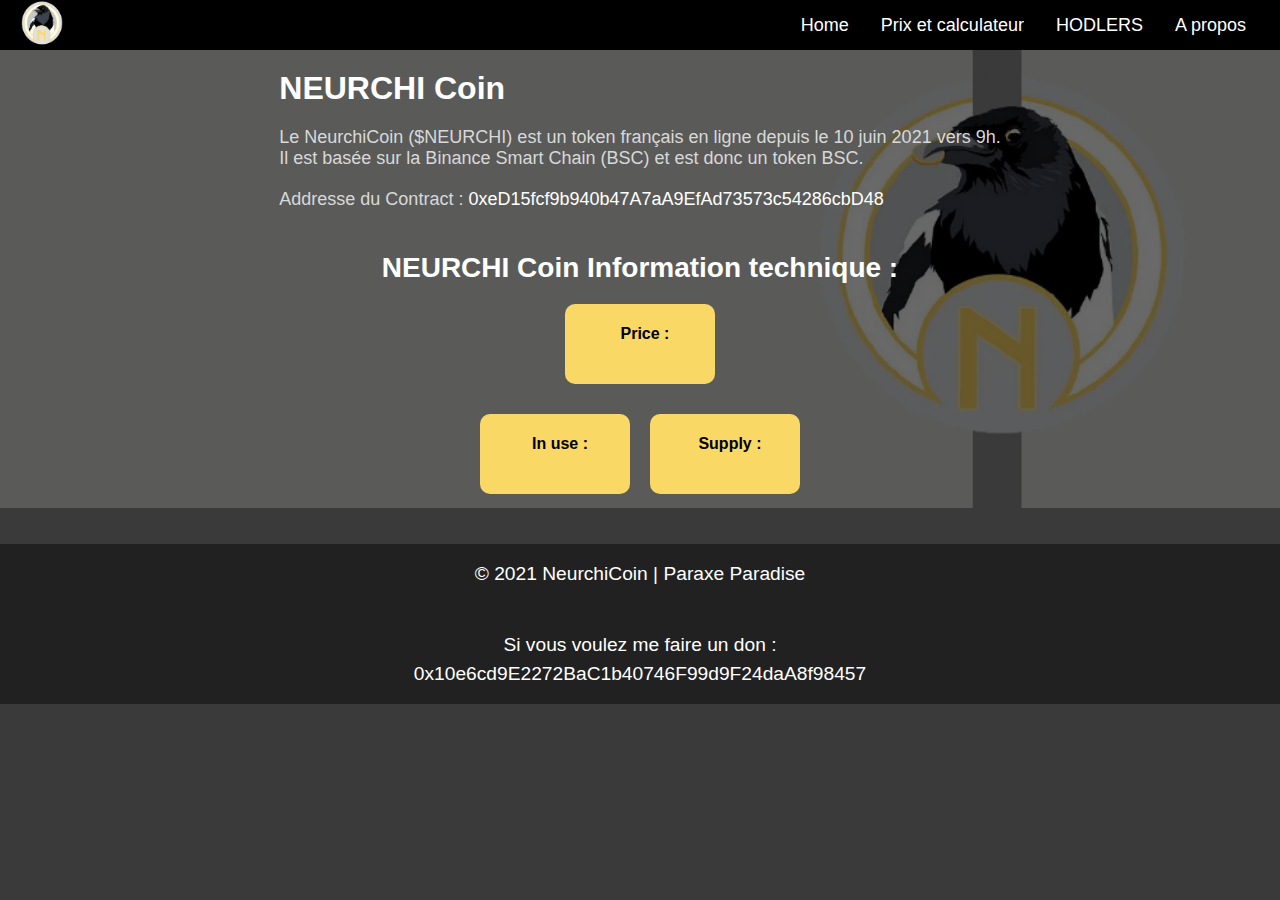
<file: index.html>
<!DOCTYPE html>
<html>
<head>
	<title>NEURCHI Coin</title>
	<meta charset="UTF-8">
	<meta name="viewport" content="width=device-width, initial-scale=1">
	<link rel="stylesheet" type="text/css" href="style.css">
  <link rel="shortcut icon" type="image/x-icon" href="logo.png" />
	<script src="https://code.jquery.com/jquery-3.6.0.min.js"></script>
	<script src="https://api.bscscan.com/api?module=stats&action=tokensupply&contractaddress=0xed15fcf9b940b47a7aa9efad73573c54286cbd48&apikey="></script>
	<script src="index.js"></script>
</head>
<body>
        <section class="top-nav">
            <div>
                <img src="logo.png" alt="NEURCHI Coin Logo" width="48" height="48"/>
            </div>
            <input id="menu-toggle" type="checkbox" />
            <label class='menu-button-container' for="menu-toggle">
            <div class='menu-button'></div>
          </label>
            <ul class="menu">
              <li><a id="nav-link" href="index.html">Home</a></li>
              <li><a id="nav-link" href="pricetracker.html">Prix et calculateur</a></li>
              <li><a id="nav-link" href="holder.html">HODLERS</a></li>
              <li><a id="nav-link" href="about.html">A propos</a></li>
            </ul>
        </section>
	<div id="wrapper">
		<main>
			<h1>NEURCHI Coin</h1>
			<p>Le NeurchiCoin ($NEURCHI) est un token français en ligne depuis le 10 juin 2021 vers 9h. <br> Il est basée sur la Binance Smart Chain (BSC) et est donc un token BSC.</p>
			<p>Addresse du Contract : <a id="contract" href="https://bscscan.com/token/0xed15fcf9b940b47a7aa9efad73573c54286cbd48" target="_blank">0xeD15fcf9b940b47A7aA9EfAd73573c54286cbD48</a></p>
	
              

			<br><br><h3>NEURCHI Coin Information technique :</h3>
            <div class="container">
                <div class="row">
                  <div class="col">
                    <div class="box">
                      <i class="fa fa-home"></i>
                      <span>Price : <br><p id="price" style="color: black;"></p></span>
                    </div>
                  </div>
                </div>
                <div class="row">
                  <div class="col">
                    <div class="box">
                      <i class="fa fa-globe"></i>
                      <span>In use :<br><p id="circu" style="color: black;"></p></span>
                    </div>
                  </div>
                  <div class="col">
                    <div class="box">
                      <i class="fa fa-shopping-cart"></i>
                      <span>Supply :<br><p id="appro" style="color: black;"></p></span>
                    </div>
                  </div>
                </div>
              </div>


		</main>
	</div>
    <footer>
        <p>&copy; 2021 NeurchiCoin | Paraxe Paradise</p>
		<br><br>
		<p>Si vous voulez me faire un don : <p id="contract">0x10e6cd9E2272BaC1b40746F99d9F24daA8f98457</p></p>
    </footer>
</body>
</html>
</file>
<file: style.css>
/* Reset Styles */
* {
    margin: 0;
    padding: 0;
    box-sizing: border-box;
    font-family: Arial, sans-serif;
    
  }
  
  html, body {
    margin: 0;
    height: 100%;
  }
  
  /* Global Styles */
  body {
    background-image:url("Background.png");
    background-repeat: no-repeat;
    background-size: 100%;
    background-color: #393A39;
    font-size: 18px;
  }

a {
  color: #fff;
}
a:hover {
  color: #F9D865;
}

h3{
  text-align: center;
}
  #wrapper {
    max-width:max-content;
    margin: 0 auto;
    display: flex;
    flex-direction: column;
    min-height: max-content;
    align-items: flex-start;
    justify-content: space-between;
  }
  
  /* Header Styles */
  #nav-link {
    color: #ffffff;   
}
#nav-link:hover {
    color: #32edfa;   
}

  .top-nav {
    display: flex;
    flex-direction: row;
    align-items: center;
    justify-content: space-between;
    background-color: #00BAF0;
    background: linear-gradient(to left, #000000, #000000);
    /* W3C, IE 10+/ Edge, Firefox 16+, Chrome 26+, Opera 12+, Safari 7+ */
    color: #FFF;
    height: 50px;
    padding: 1em;
  }
  
  .menu {
    display: flex;
    flex-direction: row;
    list-style-type: none;
    margin: 0;
    padding: 0;
  }
  
  .menu > li {
    margin: 0 1rem;
    overflow: hidden;
  }
  
  .menu-button-container {
    display: none;
    height: 100%;
    width: 30px;
    cursor: pointer;
    flex-direction: column;
    justify-content: center;
    align-items: center;
  }
  
  #menu-toggle {
    display: none;
  }
  
  .menu-button,
  .menu-button::before,
  .menu-button::after {
    display: block;
    background-color: #fff;
    position: absolute;
    height: 4px;
    width: 30px;
    transition: transform 400ms cubic-bezier(0.23, 1, 0.32, 1);
    border-radius: 2px;
  }
  
  .menu-button::before {
    content: '';
    margin-top: -8px;
  }
  
  .menu-button::after {
    content: '';
    margin-top: 8px;
  }
  
  #menu-toggle:checked + .menu-button-container .menu-button::before {
    margin-top: 0px;
    transform: rotate(405deg);
  }
  
  #menu-toggle:checked + .menu-button-container .menu-button {
    background: rgba(255, 255, 255, 0);
  }
  
  #menu-toggle:checked + .menu-button-container .menu-button::after {
    margin-top: 0px;
    transform: rotate(-405deg);
  }
  
  @media (max-width: 700px) {
    #wrapper {
      max-width:fit-content;
      margin: 0 auto;
      display: flex;
      flex-direction: column;
      min-height: fit-content;
      justify-content: space-between;
    }
    h3{
      text-align:unset
    }
    #contract{
        font-size: 80%;
    }
    .menu-button-container {
      display: flex;
    }
    .menu {
      position: absolute;
      top: 0;
      margin-top: 50px;
      left: 0;
      flex-direction: column;
      width: 100%;
      justify-content: center;
      align-items: center;
    }
    #menu-toggle ~ .menu li {
      height: 0;
      margin: 0;
      padding: 0;
      border: 0;
      transition: height 400ms cubic-bezier(0.23, 1, 0.32, 1);
    }
    #menu-toggle:checked ~ .menu li {
      border: 1px solid #333;
      height: 2.5em;
      padding: 0.5em;
      transition: height 400ms cubic-bezier(0.23, 1, 0.32, 1);
    }
    .menu > li {
      display: flex;
      justify-content: center;
      margin: 0;
      padding: 0.5em 0;
      width: 100%;
      color: white;
      background-color: #222;
    }
    .menu > li:not(:last-child) {
      border-bottom: 1px solid #444;
    }
  }
  

@import url(https://fonts.googleapis.com/css?family=Raleway);
h2 {
  vertical-align: center;
  text-align: center;
}
  
  /* Main Styles */
  main {
    padding: 20px;
    flex-grow: 2;
    flex: 1;
  }
  
  main h3 {
    color: #ffffff;
    font-size: 28px;
    font-weight: bold;
  }

  main h1 {
    color: #ffffff;
    font-size: 32px;
    font-weight: bold;
  }
  
  main p {
    color: #d8d8d8;
    margin-top: 20px;
  }
  

  
  footer {
    background-color: #212121;
    color: #fff;
    padding: 1rem;
    text-align: center;
  }
  footer p {
    font-size: 1.2rem;
    line-height: 1.5;
  }
a {
  text-decoration: none;
}.container {
  display: flex;
  flex-direction: column;
  align-items: center;
  margin-top: 20px;
}

.row {
  display: flex;
  flex-direction: row;
  justify-content: center;
  margin-bottom: 20px;
}

.col {
  display: flex;
  flex-direction: column;
  align-items: center;
  justify-content: center;
  margin: 0 10px;
}

.box {
  display: flex;
  flex-direction: row;
  align-items: center;
  justify-content: center;
  background-color: #F9D865;
  border-radius: 10px;
  padding: 10px;
  width: 150px;
  height: 80px;
  margin-bottom: 10px;
  color: #000000;
}

.box i {
  font-size: 24px;
  margin-right: 10px;
}

.box span {
  font-size: 16px;
  font-weight: bold;
}
</file>
